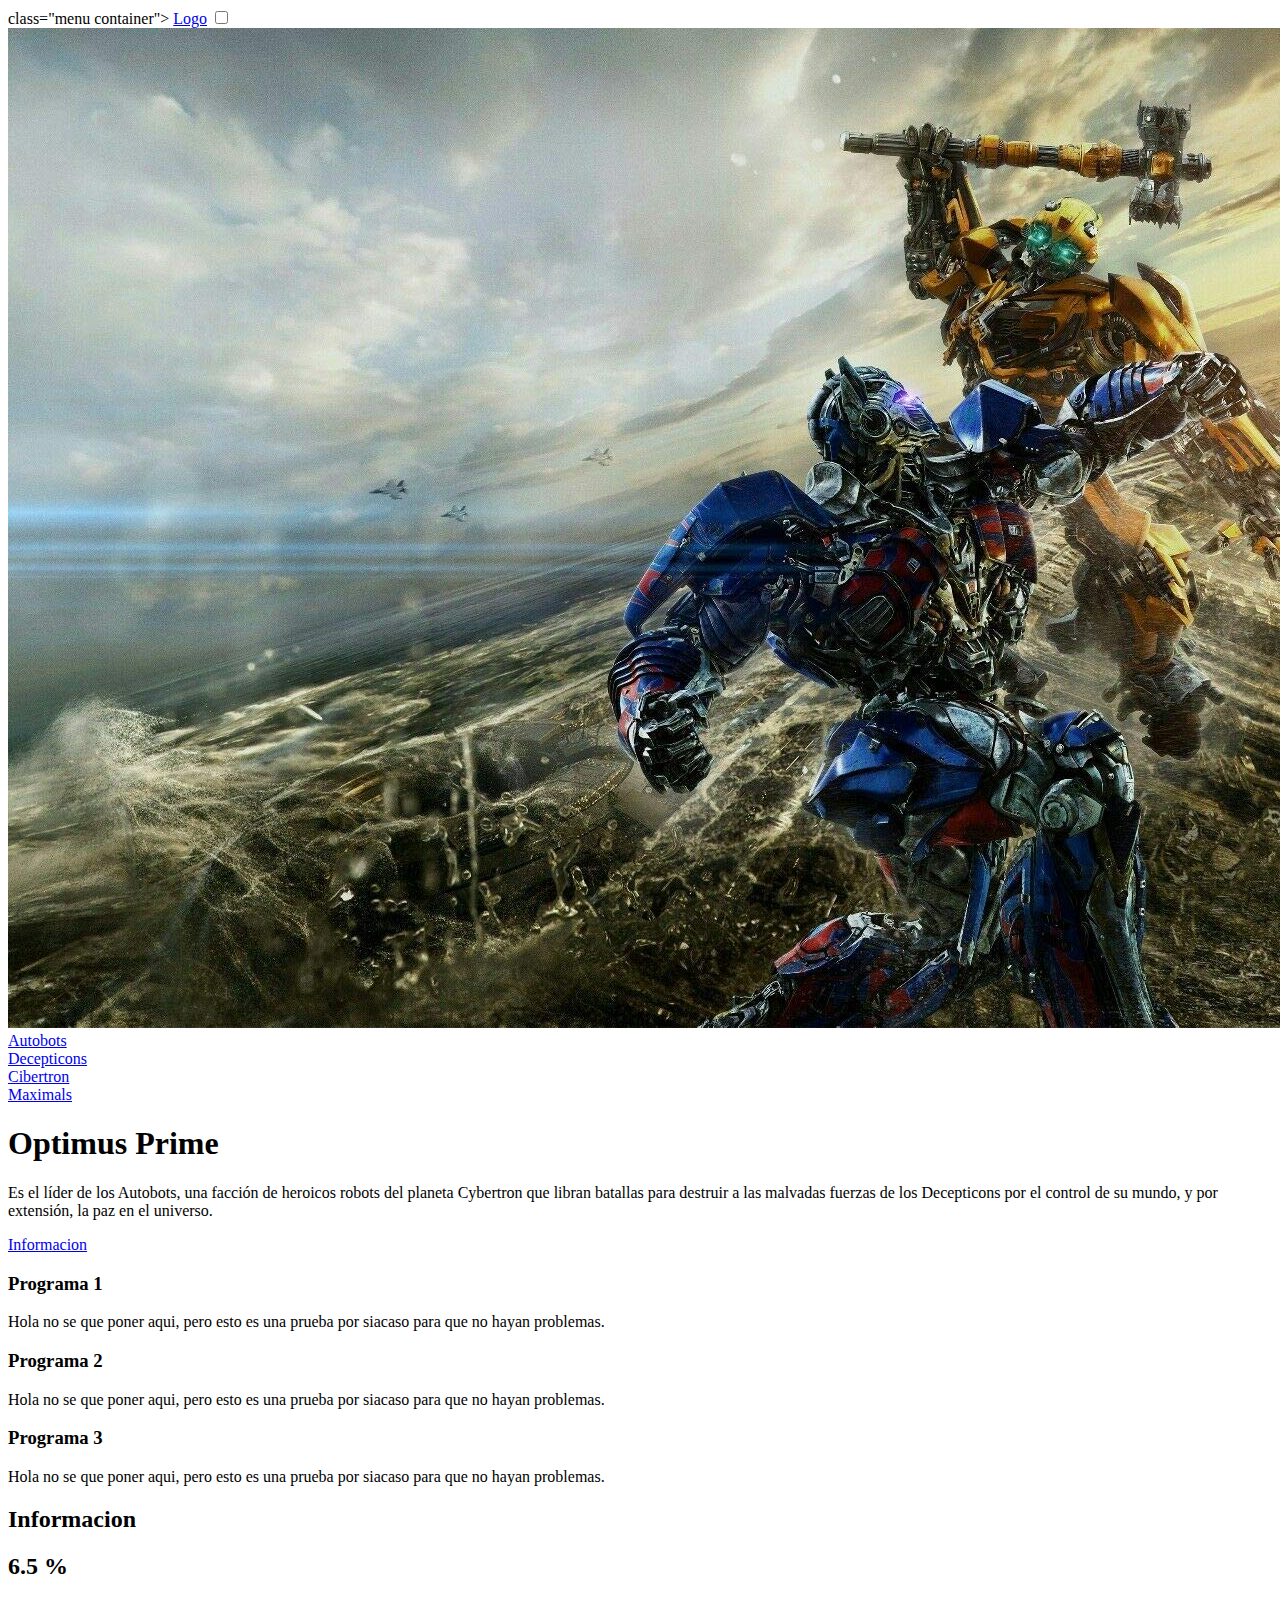
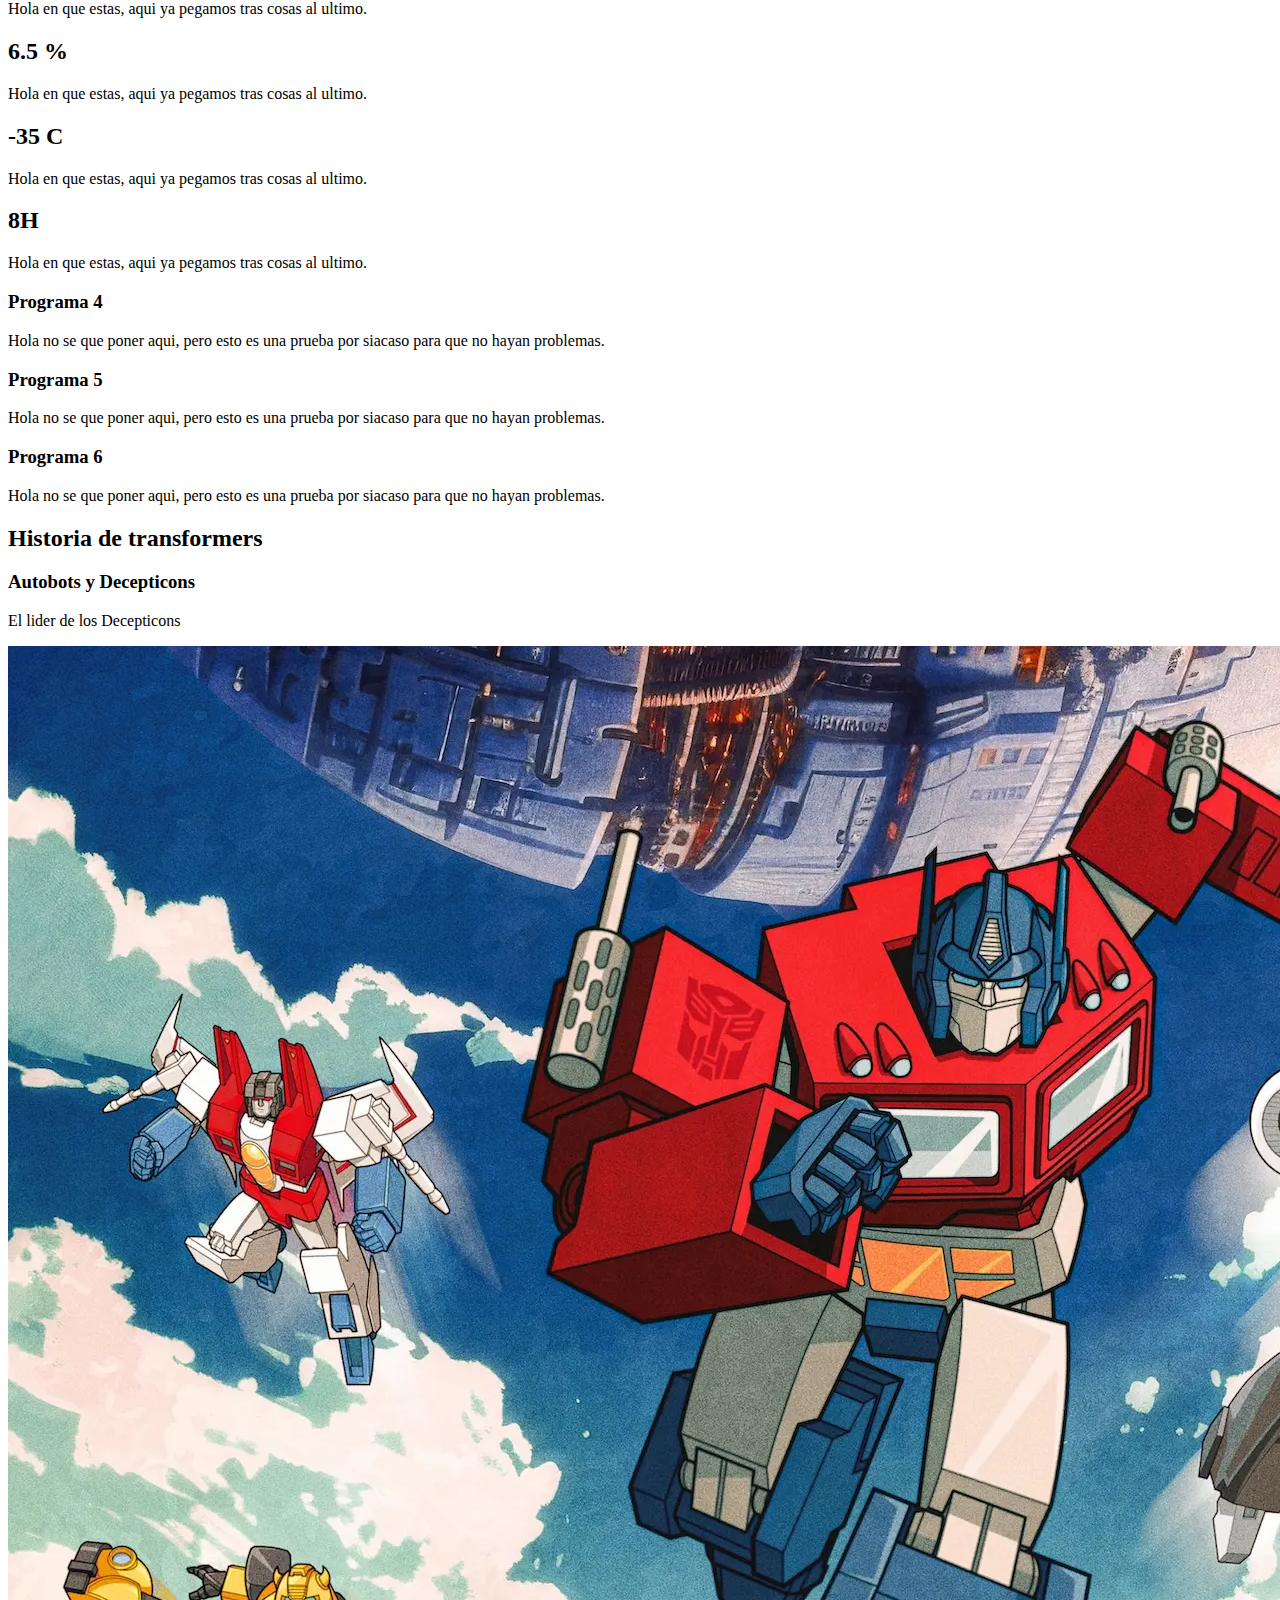
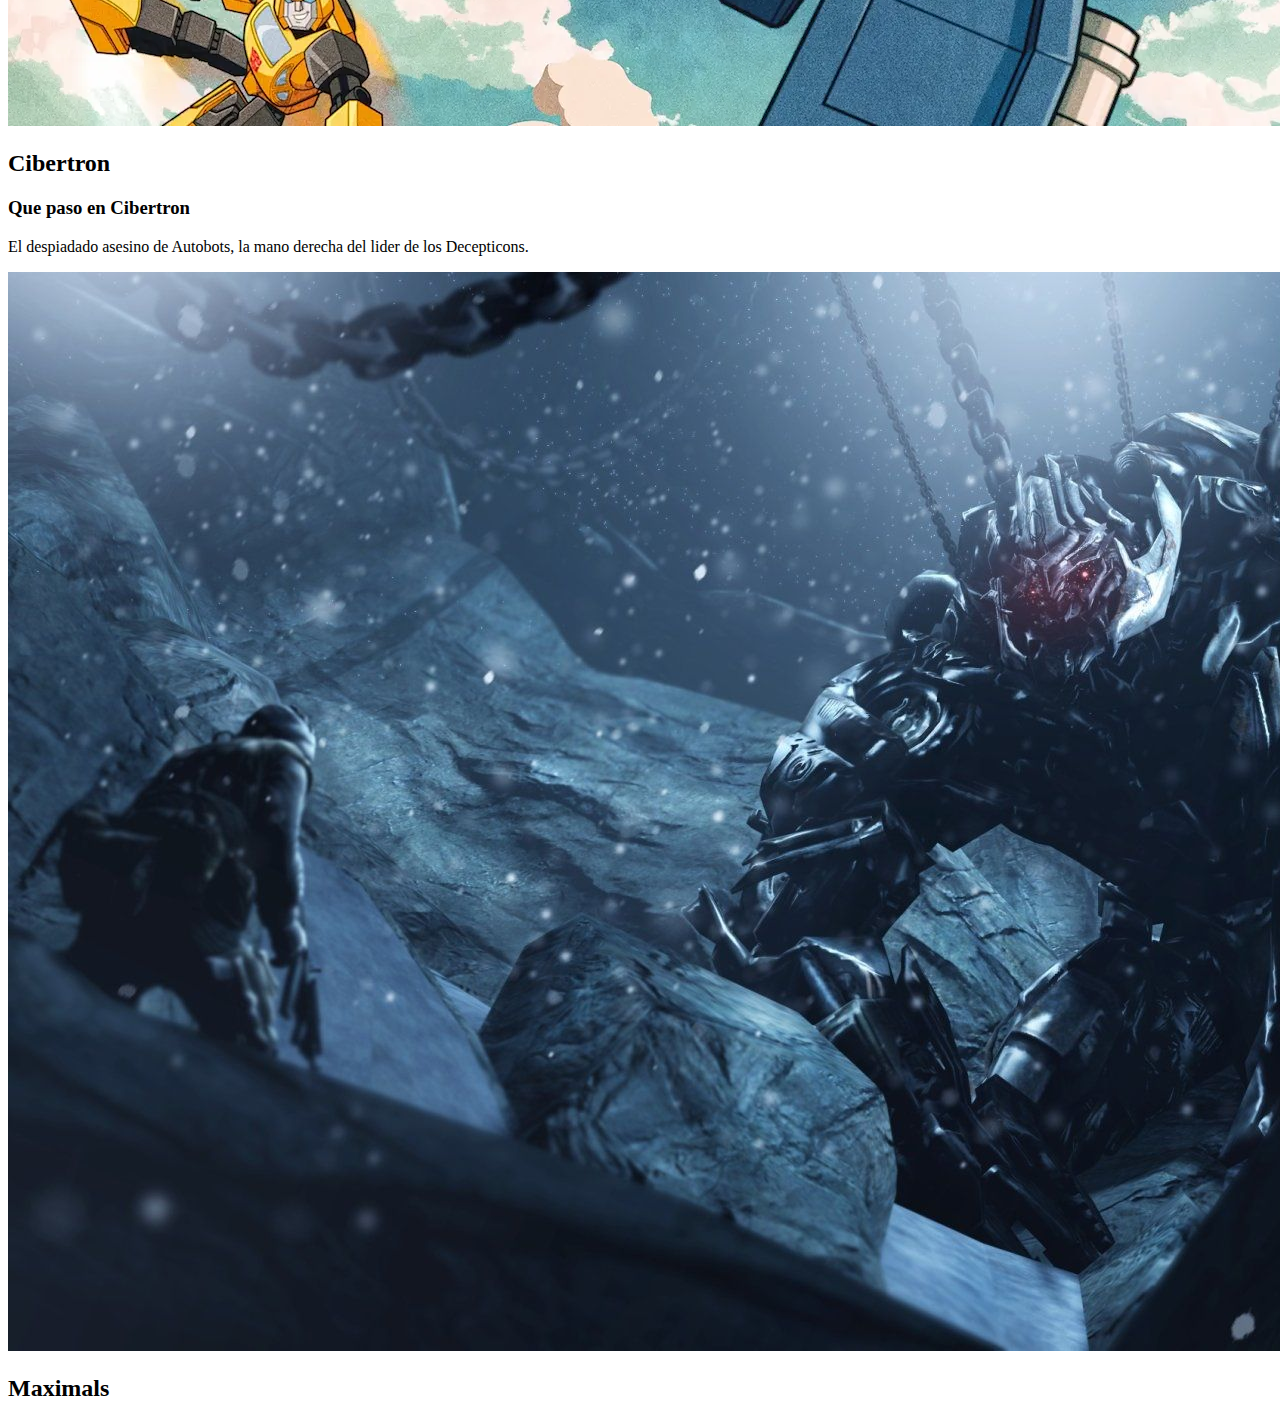
<file: index.html>
<!DOCTYPE html>
<html lang="en">
<head>
  <meta charset="UTF-8">
  <meta name="viewport" content="width=device-width, initial-scale=1.0">
  <title>Document</title>
  <link rel="stylesheet" href="">
</head>
<body>
<header class="header">

  <div> class="menu container">
    <a href="#" class="logo" >Logo</a>
    <input type="checkbox" id="menu" >
    <label for="menu">
      <img src="images/opbee.jpg" class="optimusandbee" alt="">
    </label>
    <nav class="navbar">
      <li><a href="#">Autobots</a></li>
      <li><a href="#">Decepticons</a></li>
      <li><a href="#">Cibertron</a></li>
      <li><a href="#">Maximals</a></li>
    </ul>
    </nav>
  </div>
  <div class="header-content container">
    <h1>Optimus Prime</h1>
    <p>
      Es el líder de los Autobots, una facción de heroicos robots del planeta Cybertron que libran batallas para destruir a las malvadas fuerzas de los Decepticons por el control de su mundo, y por extensión, la paz en el universo.
    </p>
    <a href="#" class="btn-1" >Informacion</a>
  </div>
</header>
<section class="general-content">
  <div class="general1-1 txt">
    <h3>Programa 1</h3>
    <p>
      Hola no se que poner aqui, pero esto es una prueba por siacaso para que no hayan problemas.
    </p>

    <h3>Programa 2</h3>
    <p>
      Hola no se que poner aqui, pero esto es una prueba por siacaso para que no hayan problemas.
    </p>

    <h3>Programa 3</h3>
    <p>
      Hola no se que poner aqui, pero esto es una prueba por siacaso para que no hayan problemas.
    </p>
    </div>
  </div>
</section>
<section class="info-1">
<div class="info-content container">
  <h2>Informacion</h2>
  <div class="circle-txt">
    <div class="circle-1">
      <h2>6.5 %</h2>
    </div>
    <p>
      Hola en que estas, aqui ya pegamos tras cosas al ultimo.
    </p>

    <div class="circle-txt">
      <div class="circle-1">
        <h2>6.5 %</h2>
      </div>
      <p>
        Hola en que estas, aqui ya pegamos tras cosas al ultimo.
      </p>

      <div class="circle-txt">
        <div class="circle-1">
          <h2>-35 C</h2>
        </div>
        <p>
          Hola en que estas, aqui ya pegamos tras cosas al ultimo.
        </p>

        <div class="circle-txt">
          <div class="circle-1">
            <h2>8H</h2>
          </div>
          <p>
            Hola en que estas, aqui ya pegamos tras cosas al ultimo.
          </p>
        </div>
      </div>
    </div>
  </section>

  <section class="general-content">
    <div class="general1-1 txt">
      <h3>Programa 4</h3>
      <p>
        Hola no se que poner aqui, pero esto es una prueba por siacaso para que no hayan problemas.
      </p>
  
      <h3>Programa 5</h3>
      <p>
        Hola no se que poner aqui, pero esto es una prueba por siacaso para que no hayan problemas.
      </p>
  
      <h3>Programa 6</h3>
      <p>
        Hola no se que poner aqui, pero esto es una prueba por siacaso para que no hayan problemas.
      </p>
      </div>
    </div>
  </section>



<section class="info-2">
          <div class="info-content-container">
          <h2>Historia de transformers</h2>
          <div class="testi">
          <div class="testi-left">
          <div class="testi-txt">

          <h3>Autobots y Decepticons</h3>
              <p>
              El lider de los Decepticons
              </p>
          <img src="images/optimus1.jpg" alt="">
          </div>

          <h2>Cibertron</h2>
          <div class="testi-txt">
          <h3>Que paso en Cibertron</h3>
              <p>
              El despiadado asesino de Autobots, la mano derecha del lider de los Decepticons.
              </p>
          <img src="images/megatron.jpg" alt="">
          </div>

          <h2>Maximals</h2>
          <div class="testi-right">
          <div class="testi-txt>
          <h3>Optimus Primal</h3>
              <p>
              Optimus Primal lider de los maximals, es un gran lider para su grupo de aliados este se convierte en un gorilla.
              </p>
          <img src="images/maximals.jpg" alt="">   
          </div>
      </div>
    </div>
  </div>
</section>
</body>
</html>
</file>
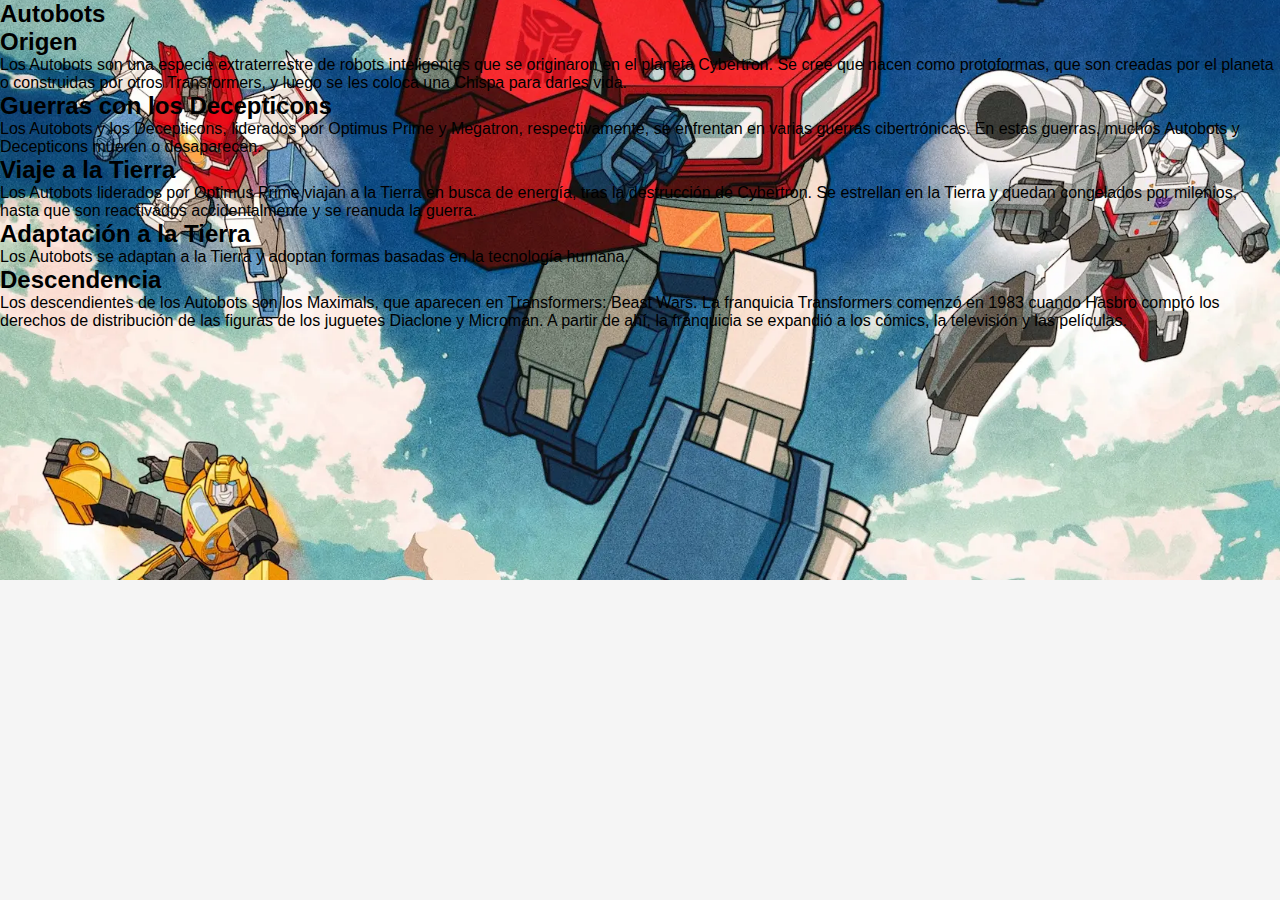
<file: index2.html>
<!DOCTYPE html>
<html lang="es">
<head>
<meta charset="UTF-8">
<meta name="viewport" content="width=device-width, initial-scale=1.0">
<link rel="stylesheet" href="styles.css">
</head>
<body>

<h2>Autobots</h2>
    <h2>Origen</h2>
<p>
Los Autobots son una especie extraterrestre de robots inteligentes que se originaron en el planeta Cybertron. Se cree que nacen como protoformas, que son creadas por el planeta o construidas por otros Transformers, y luego se les coloca una Chispa para darles vida. 
</p>
    <h2>Guerras con los Decepticons</h2>
<p>
    Los Autobots y los Decepticons, liderados por Optimus Prime y Megatron, respectivamente, se enfrentan en varias guerras cibertrónicas. En estas guerras, muchos Autobots y Decepticons mueren o desaparecen. 
</p>
    <h2>Viaje a la Tierra</h2>
<p>
    Los Autobots liderados por Optimus Prime viajan a la Tierra en busca de energía, tras la destrucción de Cybertron. Se estrellan en la Tierra y quedan congelados por milenios, hasta que son reactivados accidentalmente y se reanuda la guerra. 
</p>
    <h2>Adaptación a la Tierra</h2>
<p>
    Los Autobots se adaptan a la Tierra y adoptan formas basadas en la tecnología humana. 
</p>
    <h2>Descendencia</h2>
<p>
    Los descendientes de los Autobots son los Maximals, que aparecen en Transformers: Beast Wars. 
    La franquicia Transformers comenzó en 1983 cuando Hasbro compró los derechos de distribución de las figuras de los juguetes Diaclone y Microman. A partir de ahí, la franquicia se expandió a los cómics, la televisión y las películas. 
</p>
</body>
</html>
</file>
<file: styles.css>
* {
    margin: 0;
    padding: 0;
    box-sizing: border-box;
}

body {
    font-family: Arial, Helvetica, sans-serif;
    background-color: whitesmoke;
}

/* estilos de la barra de menu broder*/
.navbar {
    display: flex;
    justify-content: space-between;
    align-items: center;
    background-color: #333;
    position: fixed;
    top: 0;
    width: 100%;
    padding: 15px;
    z-index: 1000;
}

.navbar .logo a {
    color: #fff;
    font-size: 24px;
    font-weight: bold;
    text-decoration: none;
}

.navbar .menu {
    list-style: none;
    display: flex;
}

.navbar .menu li {
    margin: 0 15 px;
}

.navbar .menu li a {
    color: white;
    text-decoration: none;
    font-size: 18px;
    padding: 10px;
    transition: background-color 0.3s ease;
}

.navbar .menu li a:hover {
    background-color: #555;
    border-radius: 5px;
}

.menu-toggle {
    display: none;
    flex-direction: column;
    cursor: pointer;
}

.menu-toggle .bar {
    width: 25px;
    height: 3px;
    background-color: wheat;
    margin: 4px 0;
}

@media (max-width: 768px) {
    .navbar .menu {
        display: none;
        flex-direction: column;
        width: 100%;
        position: absolute;
        top: 60px;
        left: 0;
        background-color: #333;
    }
}

.navbar .menu {
    margin: 10px 0;
    text-align: center;
}

.menu .toggle {
    display: flex;
}

.navbar.menu.active {
    display: flex;
}

/*seccion de contenido */
section {
    padding: 60px 20px;
    min-height: 100vh;
    background-color: #f4f4f4;
    text-align: center;
}

h1 {
    font-size: 36px;
    color: #333;
}

.menu { 
    background-color: transparent;
    position: fixed;
    top: 0;
    width: 100%;
    z-index: 1000;
}

/*lista de enlaces */

.menu ul {
   list-style-type: none;
   display: flex;
   justify-content: center;
   padding: 10px 0; 
}

.menu li {
    margin: 0 20 px;
}

/*enlaces*/

.menu a {
    color: wheat;
    text-decoration: none;
    font-size: 18px;
    padding: 10px;
    transition: background-color 0.3s;
}

.menu a:hover {
    background-color: aqua;
    border-radius: 5px;
}

div class{
    text-align: center;
    text-decoration-color: brown;
    text-shadow: none;
}

/*IMAGEN DE FONDO PARA LA PAGINA*/

body {
    background-image: url('images/optimus1.jpg');
    background-size: cover;
    background-position: center;
    background-repeat: no-repeat;
    margin: 0;
    padding: 0;
}
</file>
